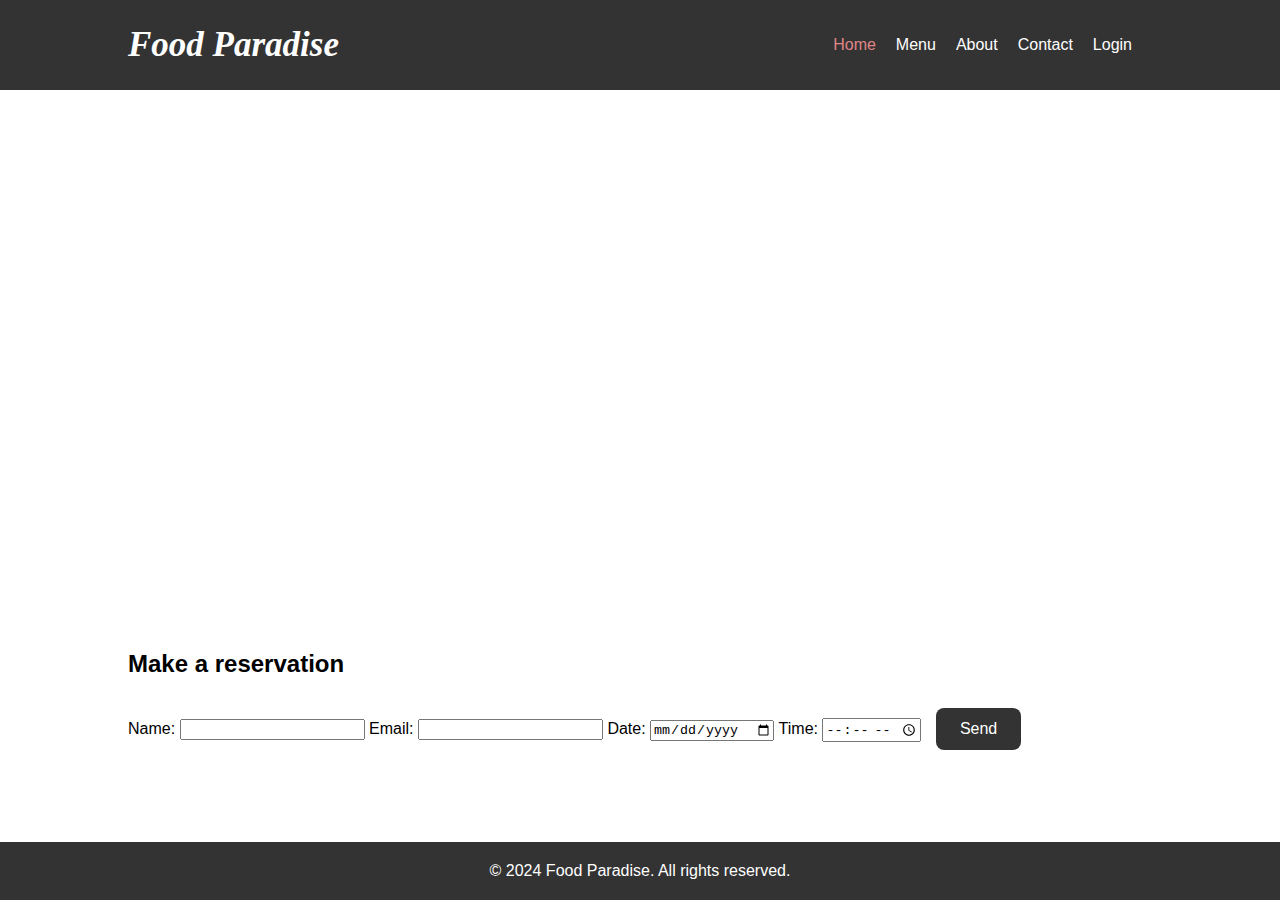
<file: frontend/index.html>
<!DOCTYPE html>
<html lang="en">
<head>
    <meta charset="UTF-8">
    <meta name="viewport" content="width=device-width, initial-scale=1.0">
    <title>Food Paradise - Home</title>
    <link rel="stylesheet" href="styles/styles.css">
</head>
<body>
    <header>
        <div class="container">
            <h1 class="logo">Food Paradise</h1>
            <nav>
                <ul id="nav">
                    <li><a href="index.html">Home</a></li>
                    <li><a href="menu.html">Menu</a></li>
                    <li><a href="about.html">About</a></li>
                    <li><a href="contact.html">Contact</a></li>
                </ul>
            </nav>
        </div>
    </header>
    <main>
        <div id="addPromotionContainer" class="hidden">
            <button class="button" id="addPromotionButton">Add new promotion</button>
        </div>
        <div class="scrollable-section">
            <div  id="promotions">

            </div>
        </div>

        <div id="reservation">
                <h2>Make a reservation</h2>
                <div id="messageContainer" class="hidden">
                    <p id="messageText"></p>
                </div>
                <form action="#" method="post" id="reservationForm">
                    <label for="name">Name:</label>
                    <input type="text" id="name" name="name" required>
                    <label for="email">Email:</label>
                    <input type="email" id="email" name="email" required>
                    <label for="date">Date:</label>
                    <input type="date" id="date" name="date" required>
                    <label for="time">Time:</label>
                    <input type="time" id="time" name="time" required>
                    <button class="button" type="submit" value="Submit">Send</button>
                </form>
        </div>
        
    </main>
    
    <footer>
        <p>&copy; 2024 Food Paradise. All rights reserved.</p>
    </footer>
    <script src="scripts/index.js"></script>
    <script src="scripts/nav.js"></script>
    <script src="scripts/promotion.js"></script>
</body>
</html>
</file>
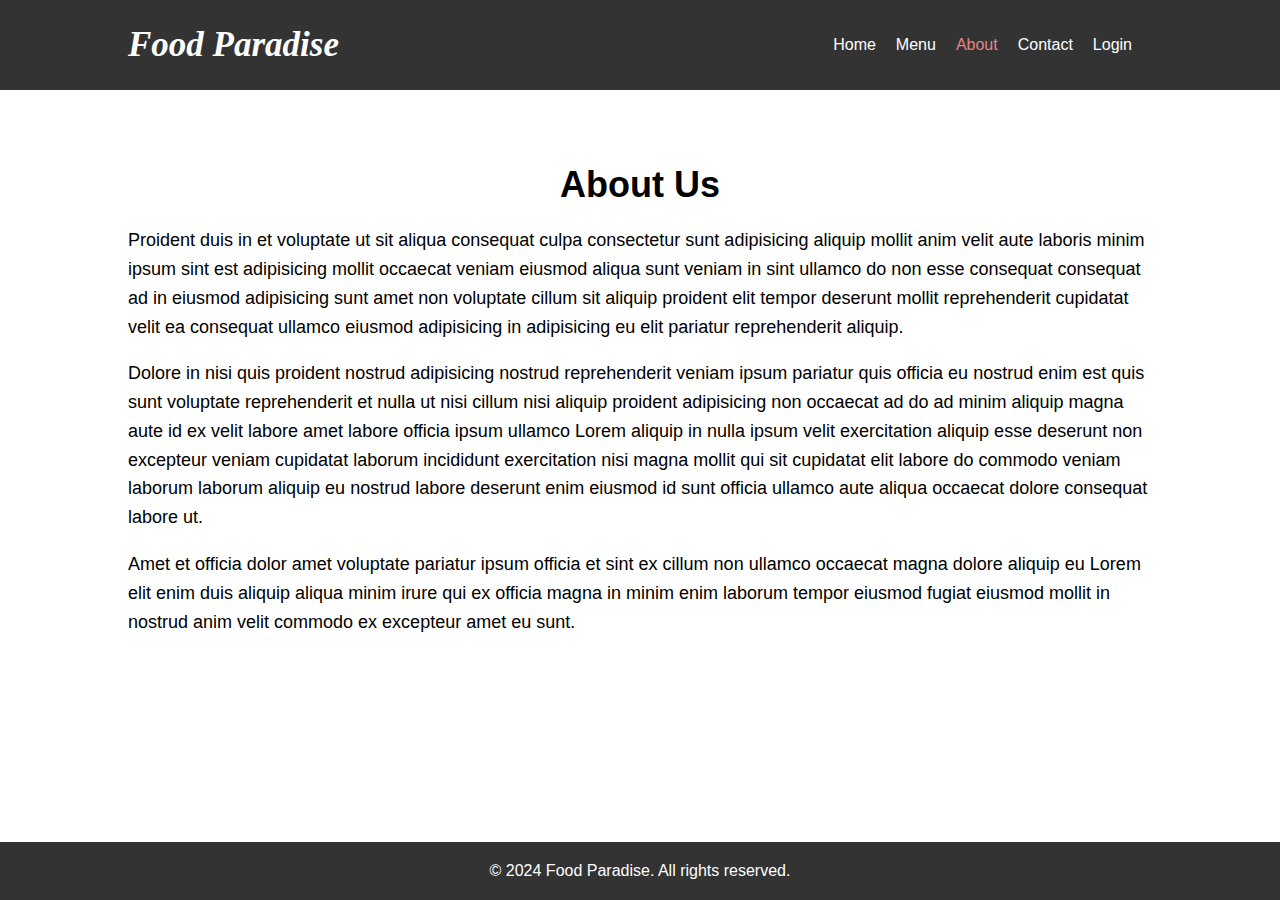
<file: frontend/about.html>
<!DOCTYPE html>
<html lang="en">
<head>
    <meta charset="UTF-8">
    <meta name="viewport" content="width=device-width, initial-scale=1.0">
    <title>Food Paradise - About</title>
    <link rel="stylesheet" href="styles/styles.css">
</head>
<body>
    <header>
        <div class="container">
            <h1 class="logo">Food Paradise</h1>
            <nav>
                <ul id="nav">
                    <li><a href="index.html">Home</a></li>
                    <li><a href="menu.html">Menu</a></li>
                    <li><a href="about.html">About</a></li>
                    <li><a href="contact.html">Contact</a></li>
                </ul>
            </nav>
        </div>
    </header>
    <main>
        <section class="text_container">
            <h1>About Us</h1>
            <p>Proident duis in et voluptate ut sit aliqua consequat culpa consectetur sunt adipisicing aliquip mollit anim velit aute laboris minim ipsum sint est adipisicing mollit occaecat veniam eiusmod aliqua sunt veniam in sint ullamco do non esse consequat consequat ad in eiusmod adipisicing sunt amet non voluptate cillum sit aliquip proident elit tempor deserunt mollit reprehenderit cupidatat velit ea consequat ullamco eiusmod adipisicing in adipisicing eu elit pariatur reprehenderit aliquip.</p>
            <p>Dolore in nisi quis proident nostrud adipisicing nostrud reprehenderit veniam ipsum pariatur quis officia eu nostrud enim est quis sunt voluptate reprehenderit et nulla ut nisi cillum nisi aliquip proident adipisicing non occaecat ad do ad minim aliquip magna aute id ex velit labore amet labore officia ipsum ullamco Lorem aliquip in nulla ipsum velit exercitation aliquip esse deserunt non excepteur veniam cupidatat laborum incididunt exercitation nisi magna mollit qui sit cupidatat elit labore do commodo veniam laborum laborum aliquip eu nostrud labore deserunt enim eiusmod id sunt officia ullamco aute aliqua occaecat dolore consequat labore ut.</p>
            <p>Amet et officia dolor amet voluptate pariatur ipsum officia et sint ex cillum non ullamco occaecat magna dolore aliquip eu Lorem elit enim duis aliquip aliqua minim irure qui ex officia magna in minim enim laborum tempor eiusmod fugiat eiusmod mollit in nostrud anim velit commodo ex excepteur amet eu sunt.</p>
        </section>
    </main>
    <footer>
        <p>&copy; 2024 Food Paradise. All rights reserved.</p>
    </footer>
    <script src="scripts/nav.js"></script>
</body>
</html>
</file>
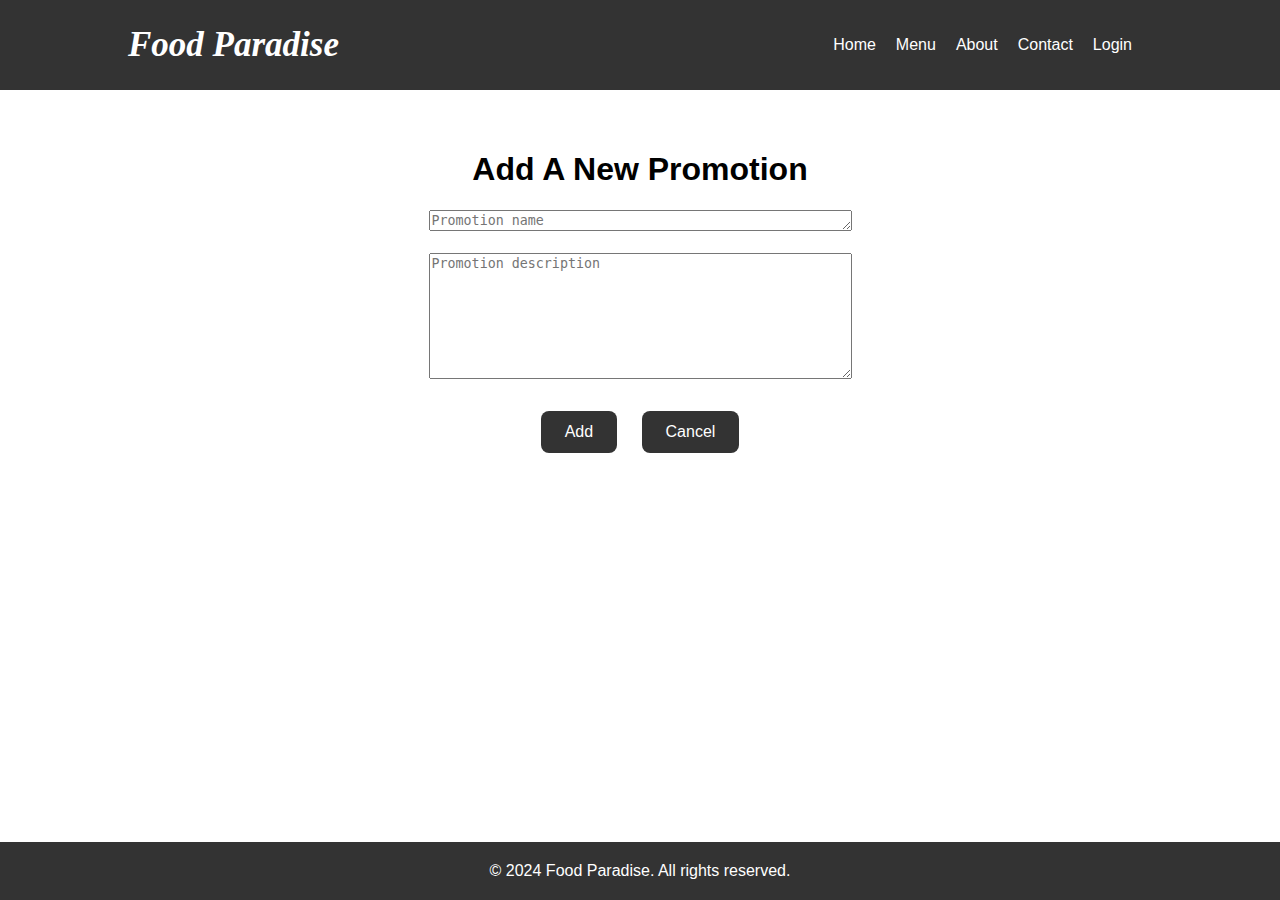
<file: frontend/add_promotion.html>
<!DOCTYPE html>
<html lang="en">
<head>
    <meta charset="UTF-8">
    <meta name="viewport" content="width=device-width, initial-scale=1.0">
    <title>Food Paradise - Add Promotion</title>
    <link rel="stylesheet" href="styles/styles.css">
</head>
<body>
    <header>
        <div class="container">
            <h1 class="logo">Food Paradise</h1>
            <nav>
                <ul id="nav">
                    <li><a href="index.html">Home</a></li>
                    <li><a href="menu.html">Menu</a></li>
                    <li><a href="about.html">About</a></li>
                    <li><a href="contact.html">Contact</a></li>
                </ul>
            </nav>
        </div>
    </header>
    <main>
        <section class="form_container" class="form">
            <h1>Add A New Promotion</h1>
            <form id="addPromotionForm" enctype="multipart/form-data">
                <textarea id="promotion_name" name="name" rows="1" cols="50" placeholder="Promotion name"></textarea><br><br>
                <textarea id="promotion_description" name="description" rows="8" cols="50" placeholder="Promotion description"></textarea><br><br>
                <button class="button" type="submit" value="Submit">Add</button>
                <button class="button" type="button" id="cancelButton">Cancel</button>
                <div id="messageContainer" class="hidden">
                    <p id="messageText"></p>
                </div>
            </form>
        </section>

    </main>
    
    <footer>
        <p>&copy; 2024 Food Paradise. All rights reserved.</p>
    </footer>
    <script src="scripts/nav.js"></script>
    <script src="scripts/addPromotion.js"></script>
</body>
</html>
</file>
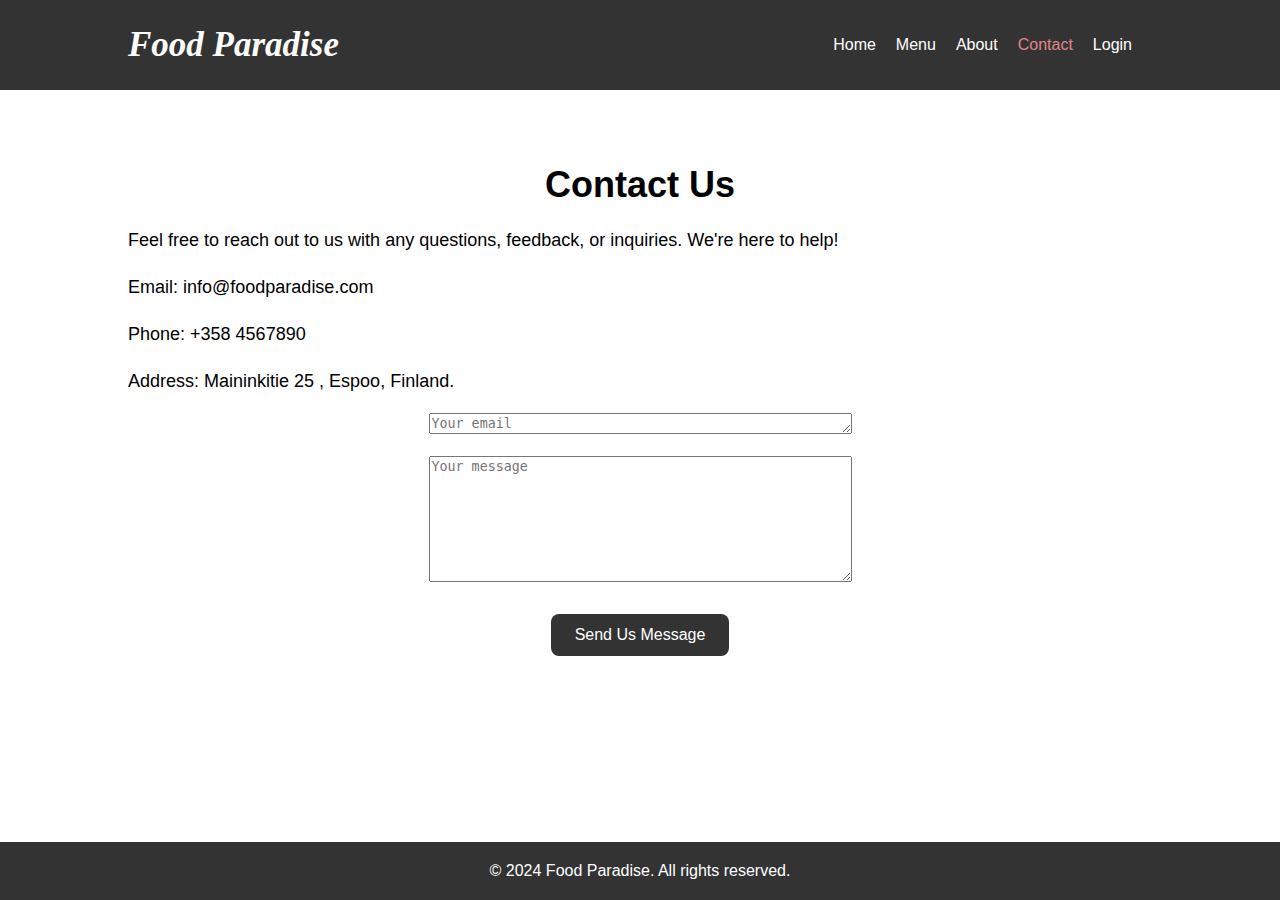
<file: frontend/contact.html>
<!DOCTYPE html>
<html lang="en">
<head>
    <meta charset="UTF-8">
    <meta name="viewport" content="width=device-width, initial-scale=1.0">
    <title>Food Paradise - Contact</title>
    <link rel="stylesheet" href="styles/styles.css">
</head>
<body>
    <header>
        <div class="container">
            <h1 class="logo">Food Paradise</h1>
            <nav>
                <ul id="nav">
                    <li><a href="index.html">Home</a></li>
                    <li><a href="menu.html">Menu</a></li>
                    <li><a href="about.html">About</a></li>
                    <li><a href="contact.html">Contact</a></li>
                </ul>
            </nav>
        </div>
    </header>
    <main>
        <main>
            <div class="text_container">
                <h1>Contact Us</h1>
                <p>Feel free to reach out to us with any questions, feedback, or inquiries. We're here to help!</p>
                <p>Email: info@foodparadise.com</p>
                <p>Phone: +358 4567890</p>
                <p>Address: Maininkitie 25 , Espoo, Finland.</p>
            </div>

            <div class="form_container" class="form">
                <form id="messageForm" enctype="multipart/form-data">
                    <textarea id="message_email" name="email" rows="1" cols="50" placeholder="Your email"></textarea><br><br>
                    <textarea id="message_content" name="message" rows="8" cols="50" placeholder="Your message"></textarea><br><br>
                    <button class="button" type="submit" value="Submit">Send Us Message</button>
                </form>
                <div id="messageContainer" class="hidden">
                    <p id="messageText"></p>
                </div>
            </div>
        </main>

    </main>
    
    <footer>
        <p>&copy; 2024 Food Paradise. All rights reserved.</p>
    </footer>
    <script src="scripts/nav.js"></script>
    <script src="scripts/contact.js"></script>
</body>
</html>
</file>
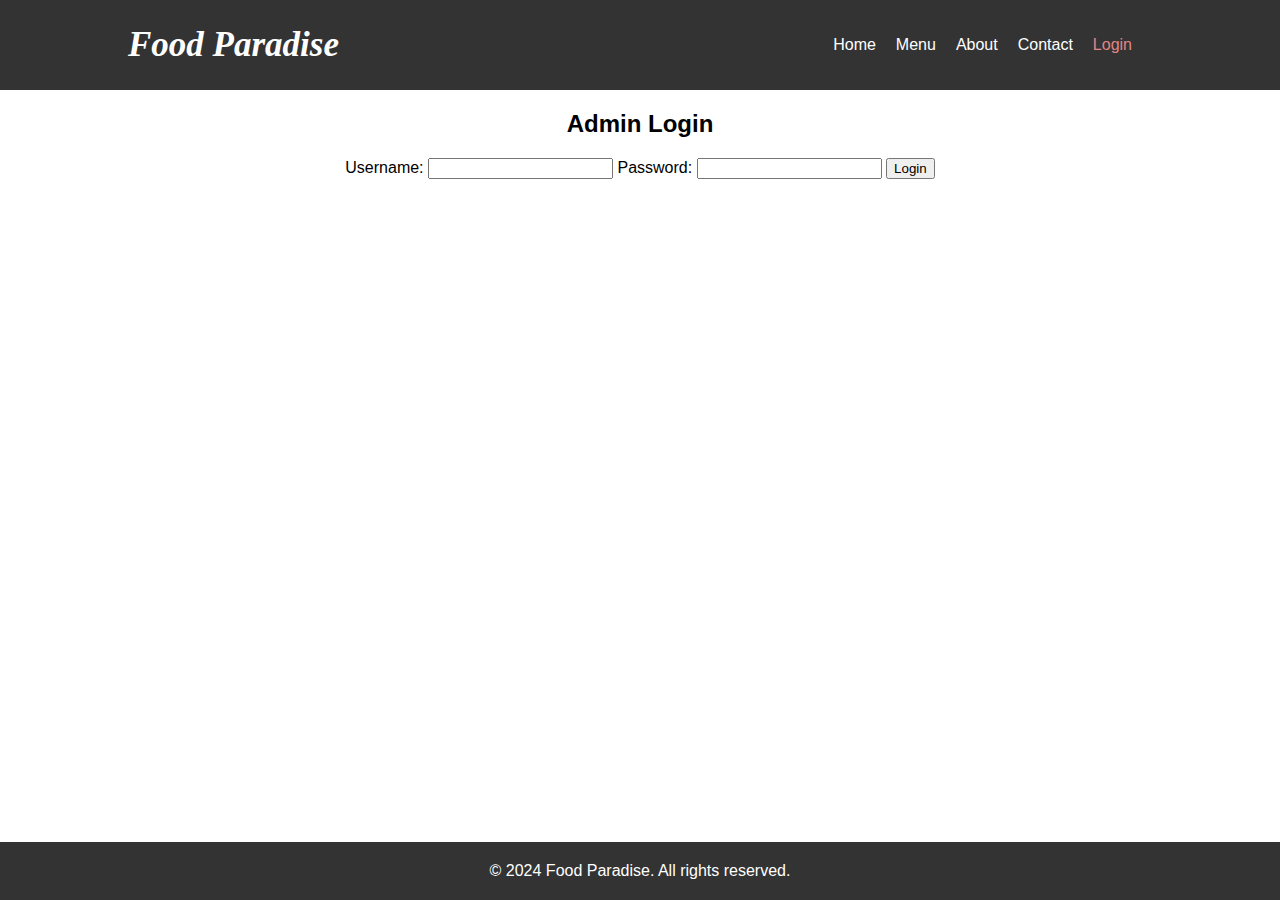
<file: frontend/login.html>
<!DOCTYPE html>
<html lang="en">
<head>
    <meta charset="UTF-8">
    <meta name="viewport" content="width=device-width, initial-scale=1.0">
    <title>Food Paradise - Login</title>
    <link rel="stylesheet" href="styles/styles.css">
</head>
<body>
    <header>
        <div class="container">
            <h1 class="logo">Food Paradise</h1>
            <nav>
                <ul id="nav">
                    <li><a href="index.html">Home</a></li>
                    <li><a href="menu.html">Menu</a></li>
                    <li><a href="about.html">About</a></li>
                    <li><a href="contact.html">Contact</a></li>
                </ul>
            </nav>
        </div>
    </header>

    <main>

        <div class="form_container">
            <h2>Admin Login</h2>
            <form id="loginForm">
                <label for="username">Username:</label>
                <input type="text" id="username" name="username" required>
                <label for="password">Password:</label>
                <input type="password" id="password" name="password" required>
                <button type="submit">Login</button>
                <div id="messageContainer" class="hidden">
                    <p id="messageText"></p>
                </div>
            </form>
        </div>

    </main>
    
    <footer>
        <p>&copy; 2024 Food Paradise. All rights reserved.</p>
    </footer>

    <script src="scripts/login.js"></script>
    <script src="scripts/nav.js"></script>
</body>
</html>
</file>
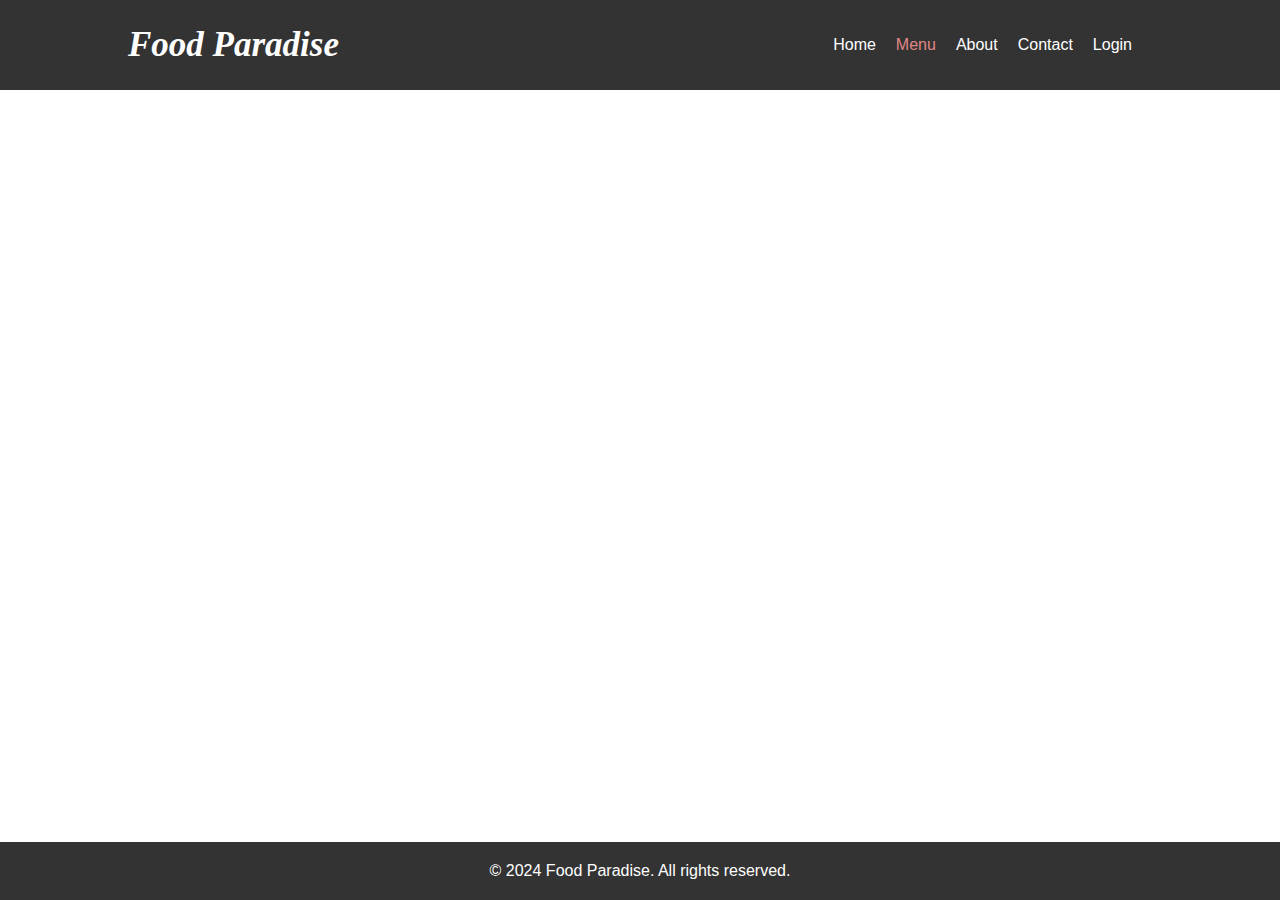
<file: frontend/menu.html>
<!DOCTYPE html>
<html lang="en">
<head>
    <meta charset="UTF-8">
    <meta name="viewport" content="width=device-width, initial-scale=1.0">
    <title>Food Paradise - Menu</title>
    <link rel="stylesheet" href="styles/styles.css">
</head>
<body>
    <header>
        <div class="container">
            <h1 class="logo">Food Paradise</h1>
            <nav>
                <ul id="nav">
                    <li><a href="index.html">Home</a></li>
                    <li><a href="menu.html">Menu</a></li>
                    <li><a href="about.html">About</a></li>
                    <li><a href="contact.html">Contact</a></li>
                </ul>
            </nav>
        </div>
    </header>
    <main>
        <div id="add_menu">
            <h1>Add A New Menu</h1>
            <div id="imagePreview"></div>
            <form id="menuForm" enctype="multipart/form-data">
                <label for="menu_image">Menu Image:</label><br>
                <input class="button" type="file" id="menu_image" name="file" accept="image/*" onchange="displayImage(this)"><br><br>
                <textarea id="menu_name" name="name" rows="1" cols="50" placeholder="Menu name"></textarea><br><br>
                <textarea id="menu_description" name="description" rows="4" cols="50" placeholder="Menu description"></textarea><br><br>
                <input type="number" step="0.01" id="menu_price" name="price" placeholder="Price"><br><br>
                <button class="button" type="submit" value="Submit">Add</button>
            </form>
            <div id="messageContainer" class="hidden">
                <p id="messageText"></p>
            </div>
        </div>
        <div id="menu">
            <!-- Menu items will be dynamically added here -->
        </div>  
    </main>
    
    <footer>
        <p>&copy; 2024 Food Paradise. All rights reserved.</p>
    </footer>
    <script src="scripts/menu.js"></script>
    <script src="scripts/nav.js"></script>
</body>
</html>
</file>
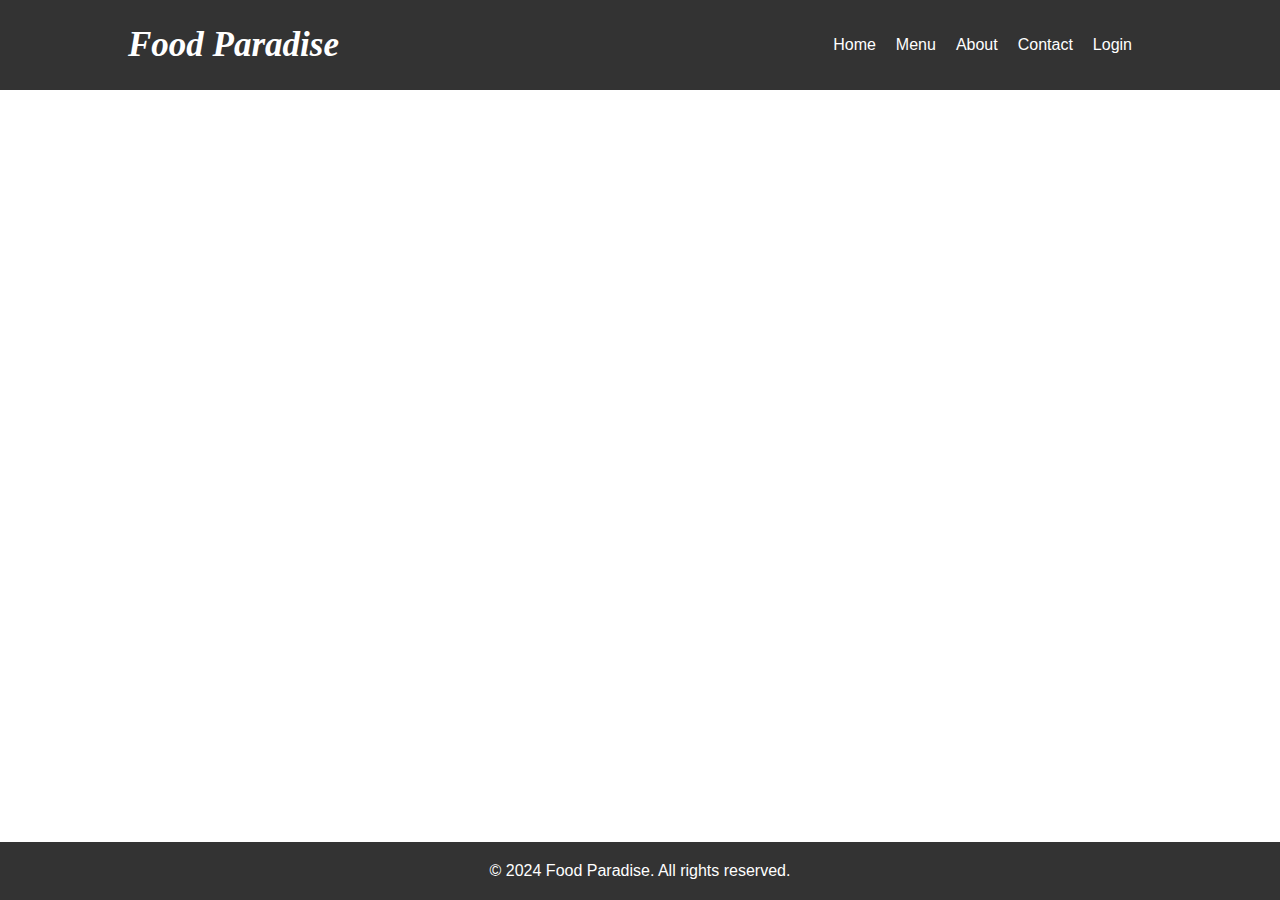
<file: frontend/message.html>
<!DOCTYPE html>
<html lang="en">
<head>
    <meta charset="UTF-8">
    <meta name="viewport" content="width=device-width, initial-scale=1.0">
    <title>Food Paradise - Message</title>
    <link rel="stylesheet" href="styles/styles.css">
</head>
<body>
    <header>
        <div class="container">
            <h1 class="logo">Food Paradise</h1>
            <nav>
                <ul id="nav">
                    <li><a href="index.html">Home</a></li>
                    <li><a href="menu.html">Menu</a></li>
                    <li><a href="about.html">About</a></li>
                    <li><a href="contact.html">Contact</a></li>
                </ul>
            </nav>
        </div>
    </header>
    <main>
        <div id="message_list">

        </div>
    </main>
    
    <footer>
        <p>&copy; 2024 Food Paradise. All rights reserved.</p>
    </footer>
    <script src="scripts/nav.js"></script>
    <script src="scripts/message.js"></script>
</body>
</html>
</file>
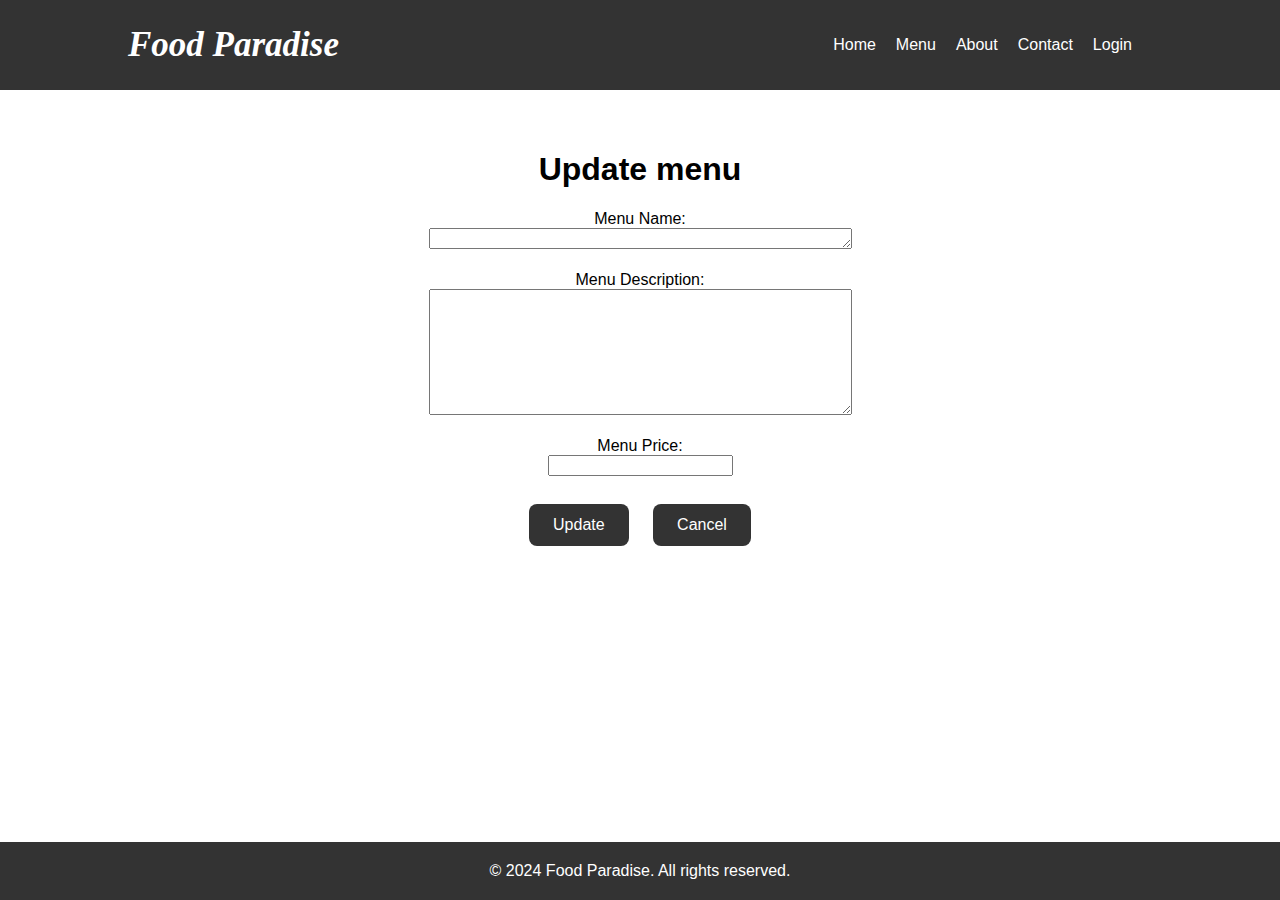
<file: frontend/modify_menu.html>
<!DOCTYPE html>
<html lang="en">
<head>
    <meta charset="UTF-8">
    <meta name="viewport" content="width=device-width, initial-scale=1.0">
    <title>Food Paradise - Modify Menu</title>
    <link rel="stylesheet" href="styles/styles.css">
</head>
<body>
    <header>
        <div class="container">
            <h1 class="logo">Food Paradise</h1>
            <nav>
                <ul id="nav">
                    <li><a href="index.html">Home</a></li>
                    <li><a href="menu.html">Menu</a></li>
                    <li><a href="about.html">About</a></li>
                    <li><a href="contact.html">Contact</a></li>
                </ul>
            </nav>
        </div>
    </header>
    <main>
        <section class="form_container" class="form">
            <h1>Update menu</h1>
            <form id="updateMenuForm" enctype="multipart/form-data">
                
                <label for="menu_name">Menu Name:</label><br>
                <textarea id="menu_name" name="name" rows="1" cols="50"></textarea><br><br>
            
                <label for="menu_description">Menu Description:</label><br>
                <textarea id="menu_description" name="description" rows="8" cols="50"></textarea><br><br>
            
                <label for="menu_price">Menu Price:</label><br>
                <input type="number" step="0.01" id="menu_price" name="price"><br><br>
            
                <button class="button" type="submit" value="Submit">Update</button>
                <button class="button" type="button" id="cancelButton">Cancel</button>
                <div id="messageContainer" class="hidden">
                    <p id="messageText"></p>
                </div>
            </form>
        </section>

    </main>
    
    <footer>
        <p>&copy; 2024 Food Paradise. All rights reserved.</p>
    </footer>
    <script src="scripts/nav.js"></script>
    <script src="scripts/updateMenu.js"></script>
</body>
</html>
</file>
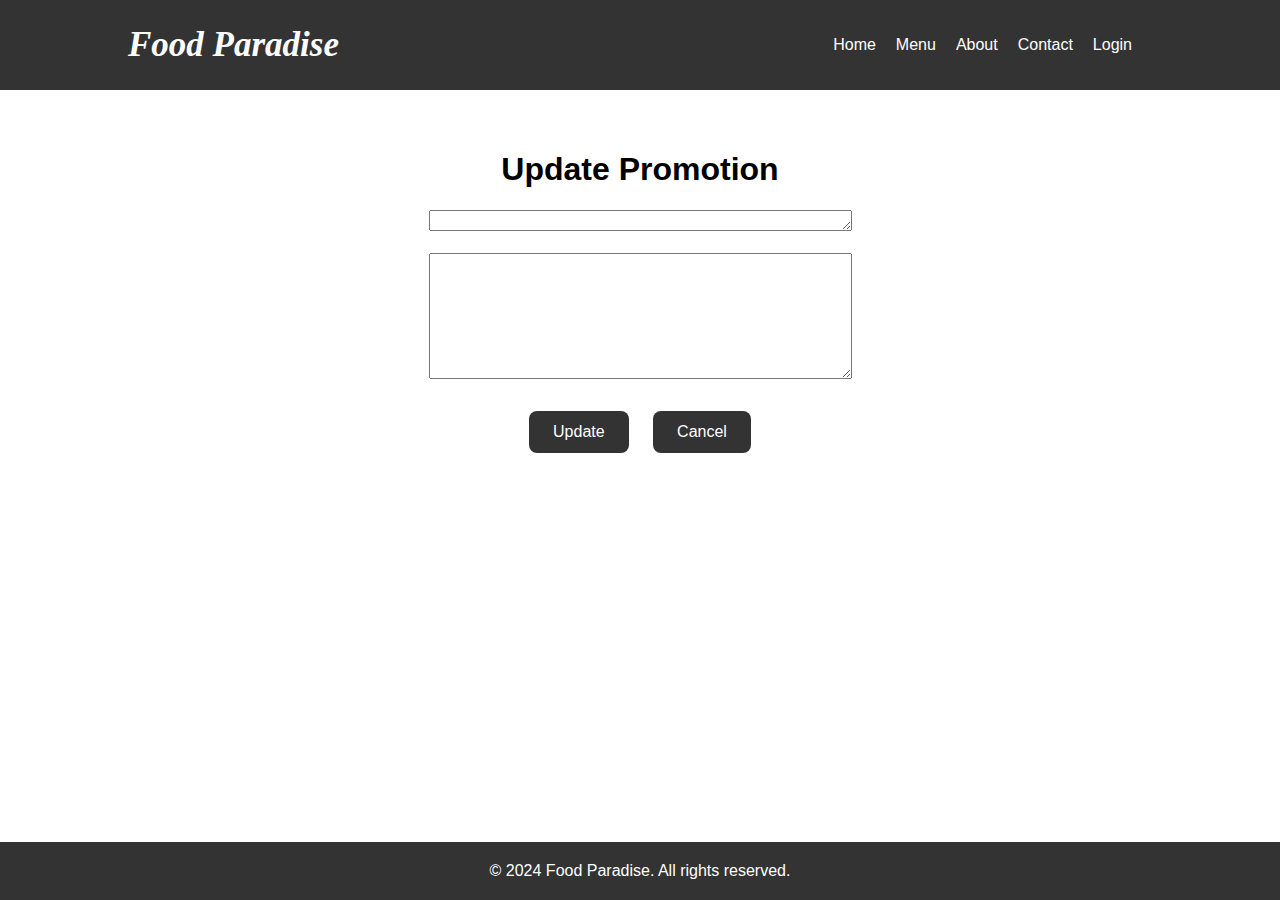
<file: frontend/modify_promotion.html>
<!DOCTYPE html>
<html lang="en">
<head>
    <meta charset="UTF-8">
    <meta name="viewport" content="width=device-width, initial-scale=1.0">
    <title>Food Paradise - Modify Promotion</title>
    <link rel="stylesheet" href="styles/styles.css">
</head>
<body>
    <header>
        <div class="container">
            <h1 class="logo">Food Paradise</h1>
            <nav>
                <ul id="nav">
                    <li><a href="index.html">Home</a></li>
                    <li><a href="menu.html">Menu</a></li>
                    <li><a href="about.html">About</a></li>
                    <li><a href="contact.html">Contact</a></li>
                </ul>
            </nav>
        </div>
    </header>
    <main>
        <section class="form_container" class="form">
            <h1>Update Promotion</h1>
            <form id="updatePromotionForm" enctype="multipart/form-data">
                
                <textarea id="promotion_name" name="name" rows="1" cols="50"></textarea><br><br>
            
                <textarea id="promotion_description" name="description" rows="8" cols="50"></textarea><br><br>
            
                <button class="button" type="submit" value="Submit">Update</button>
                <button class="button" type="button" id="cancelButton">Cancel</button>
                <div id="messageContainer" class="hidden">
                    <p id="messageText"></p>
                </div>
            </form>
        </section>

    </main>
    
    <footer>
        <p>&copy; 2024 Food Paradise. All rights reserved.</p>
    </footer>
    <script src="scripts/nav.js"></script>
    <script src="scripts/updatePromotion.js"></script>
</body>
</html>
</file>
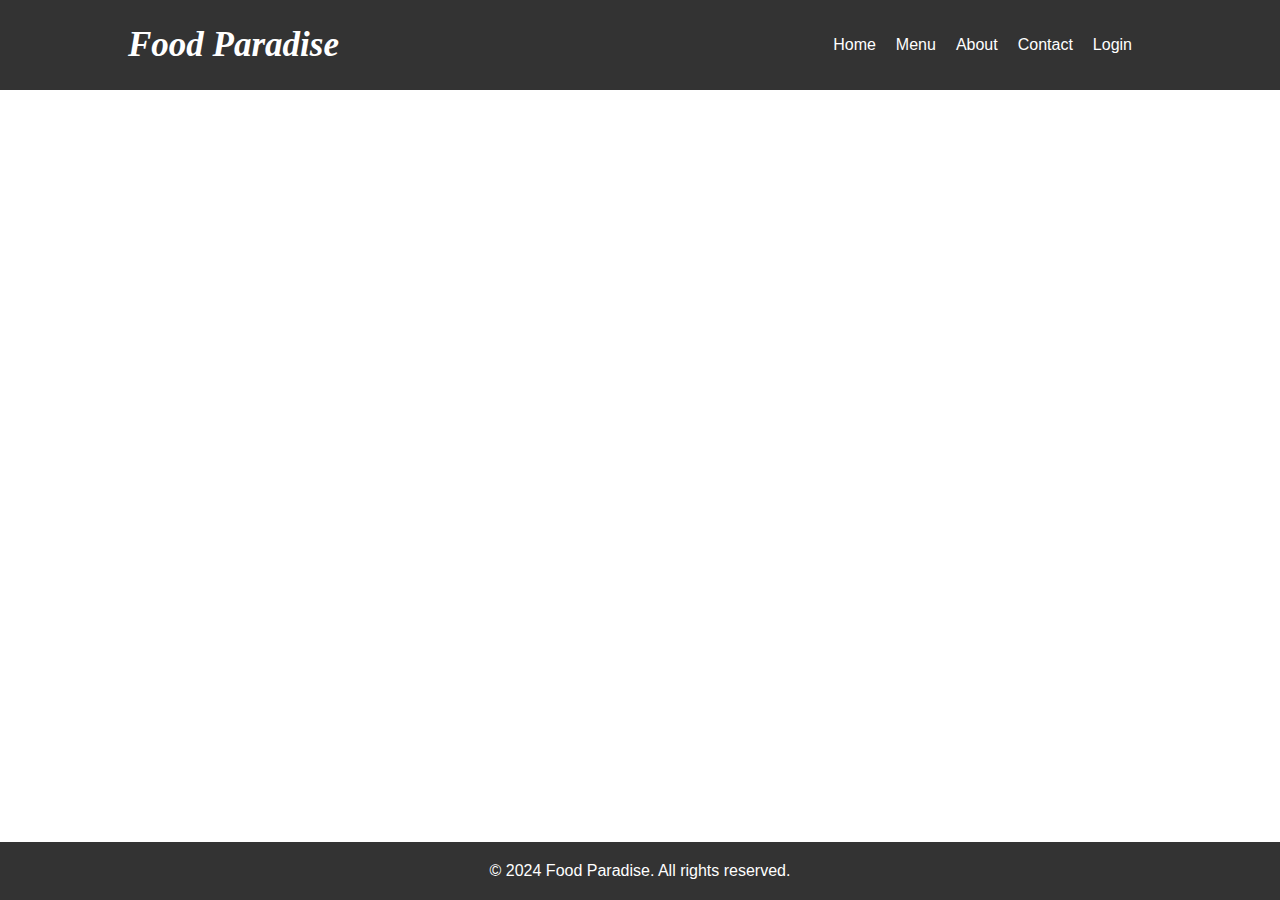
<file: frontend/reservations.html>
<!DOCTYPE html>
<html lang="en">
<head>
    <meta charset="UTF-8">
    <meta name="viewport" content="width=device-width, initial-scale=1.0">
    <title>Food Paradise - Reservation</title>
    <link rel="stylesheet" href="styles/styles.css">
</head>
<body>
    <header>
        <div class="container">
            <h1 class="logo">Food Paradise</h1>
            <nav>
                <ul id="nav">
                    <li><a href="index.html">Home</a></li>
                    <li><a href="menu.html">Menu</a></li>
                    <li><a href="about.html">About</a></li>
                    <li><a href="contact.html">Contact</a></li>
                </ul>
            </nav>
        </div>
    </header>
    <main>
        <div id="reservation_list">

        </div>
    </main>
    
    <footer>
        <p>&copy; 2024 Food Paradise. All rights reserved.</p>
    </footer>
    <script src="scripts/nav.js"></script>
    <script src="scripts/reservations.js"></script>
</body>
</html>
</file>
<file: frontend/styles/styles.css>
body {
    display: flex;
    flex-direction: column;
    min-height: 100vh;  
    height: auto;  
    font-family: Arial, sans-serif;
    margin: 0;
    padding: 0;
    position: relative;  
    overflow-x: hidden;  
}

body::before {
    content: "";
    position: absolute;
    top: 0;
    left: 0;
    right: 0;
    bottom: 0;
    background-image: url('http://10.120.32.84:8000/download/dish_1.png'); 
    background-size: cover; 
    background-repeat: no-repeat; 
    background-position: center center; 
    opacity: 0.2; 
    z-index: -1; 
}

.container {
    text-align: center;
    width: 80%;
    margin: 0 auto;
    padding: 20px 0;
}

.form_container {
    text-align: center;
}

header {
    background-color: #333;
    color: #fff;
    padding: 5px 0;
}

header .container {
    display: flex;
    justify-content: space-between;
    align-items: center;
}

.logo {
    font-family: cursive;
    margin: 0;
    padding: 0;
    font-size: 35px;
    font-style: italic;
}

nav ul {
    list-style-type: none;
    margin: 0;
    padding: 0;
    color: #333;
    display: flex;
}

nav ul li {
    margin-right: 20px;
}

nav ul li a {
    color: #ffffff;
    text-decoration: none;
}

nav ul li a:hover {
    color: #e08686;
}
nav ul li a.selected {
    color: #e08686;
} 
section {
    padding: 40px 0;
}

.text_container {
    width: 80%;
    margin: 0 auto; 
    padding-top: 50px; 
}

.text_container h1 {
    text-align: center; 
    font-size: 36px;
    margin-bottom: 20px;
}

.text_container p {
    font-size: 18px;
    line-height: 1.6;
}

#add_menu {
    text-align: center;
    padding: 60px 0;
}

footer {
    flex-shrink: 0;
    background-color: #333;
    color: #fff;
    text-align: center;
    padding: 20px 0;
}

footer p {
    margin: 0;
}

.hidden {
    display: none;

}

.menu_container{
    position: relative;
    border: 5px solid #2f0707;
    padding:40px;
    border-radius: 20px;
    width: 50%;
    margin: 10px auto;
    background-color: rgba(0, 255, 21, 0.05); 
}
.menu_image{
    width: 300px; 
    height: 200px; 
    border-radius: 20px;
}
.menu_name {
    text-align: center;
}
main {
    flex-grow: 1;
  }

.scrollable-section {
    margin-bottom: auto; 
    height: 60vh; 
    overflow-y: auto; 
    width: 100%;
    margin: 10 auto; 
}

#reservation {
    margin-top: auto; 
    margin-bottom: 10px; 
    width: 100%;
    position: relative;
    left: 10%;
}

#addPromotionContainer {
    text-align: center;
    padding:5px;
}
.promotion_container {
    width: 80%;
    position: relative;
    left: 10%;
    padding:20px;
    background-color: rgb(0, 34, 255, 0.1); 
    margin: 10px;
}

.reservation_container {
    position: relative;
    border: 1px solid #2f0707;
    padding:20px;
    width: 50%;
    margin: 10px auto;
    border-radius: 20px;
    background-color: rgba(255, 0, 0, 0.1); 
}


.button {
    background-color: #333333; 
    border: none; 
    color: white; 
    padding: 12px 24px; 
    text-align: center; 
    text-decoration: none; 
    display: inline-block; 
    font-size: 16px; 
    border-radius: 8px; 
    cursor: pointer; 
    transition: background-color 0.3s ease; 
    margin: 10px;
}

.button:hover {
    background-color: #7b7979; 
}

.message_container {
    position: relative;
    border: 1px solid #2f0707;
    padding:20px;
    width: 50%;
    margin: 10px auto;
    border-radius: 20px;
    background-color: rgba(145, 130, 196, 0.1); 
}
</file>
